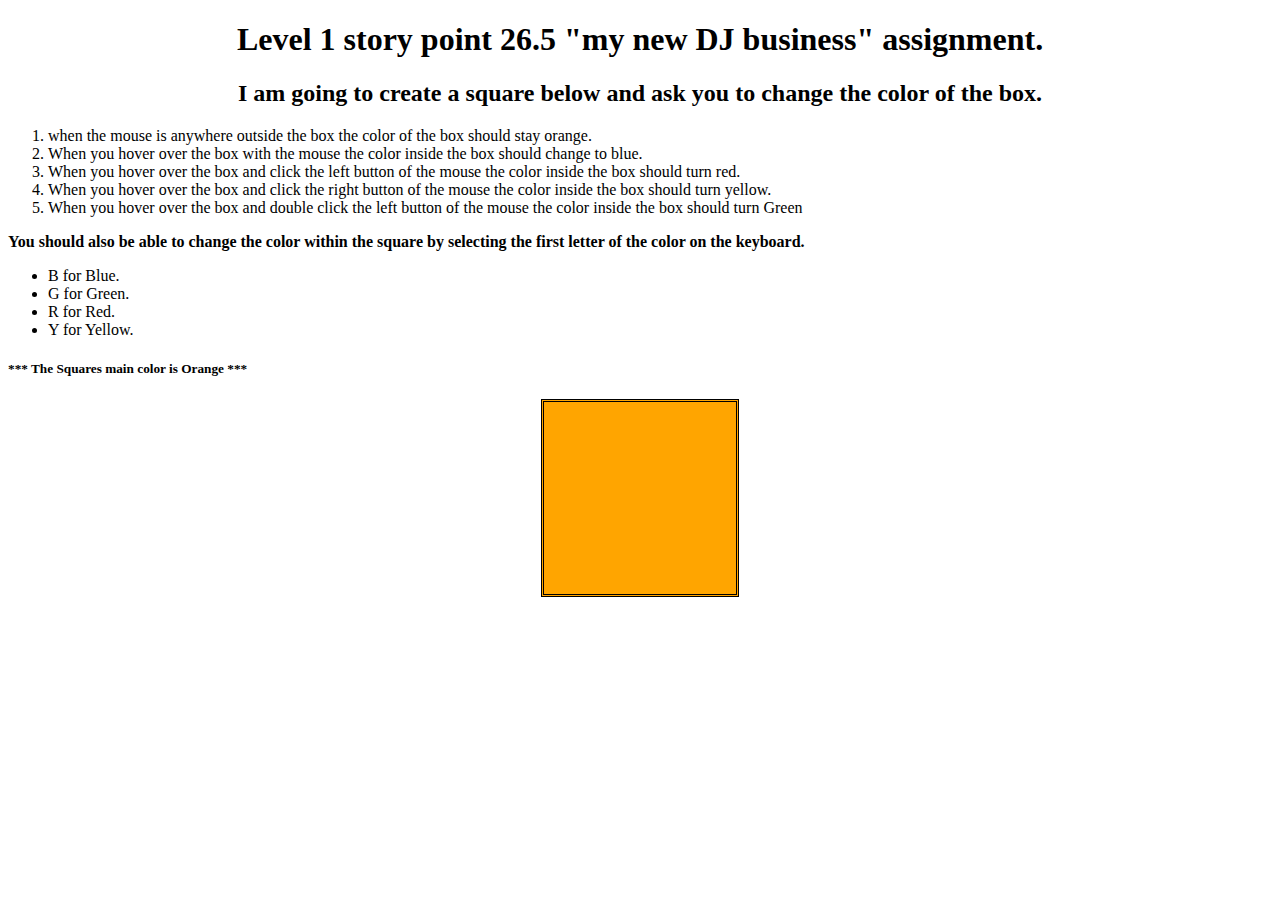
<file: level1/DJ EventListenerExercise/Index.html>
<!DOCTYPE html>
<Html lang="en-us">
    <head>
    <meta charset="utf-8">
    <title>DJ Event Listener JS Exercise</title>
    <link rel="stylesheet" href="index.css">
    </head>
    <body id="body">
    <!-- THe purpose of this assignment is to gain experience with event listners and changing the color of a text box that has been created.-->
    <!-- I need to create a text box fill its background color and then be able to change its background colors using various listener elements-->
    <!-- I referenced: https://www.w3schools.com -->
    <!-- I referenced: https://developer.mozilla.org/en-us/docs/Web/Events-->
    <!-- requirements for this assignment: -->
    <!-- design a square that has an inital background of orange when mouse is not over it-->
    <!-- changes to blue when mouse hovers over it-->
    <!-- changes to red when mouse hovers over and button is pushed down, turns yellow when mouse button released -->
    <!-- changes to green when mouse hovers over and button is double clicked-->
    <!-- User should also be able to choose color by selecting the first letter of the color: Use e.target function-->
    <h1>Level 1 story point 26.5 "my new DJ business" assignment.</h1>
    <h2>I am going to create a square below and ask you to change the color of the box.</h2>
    
    <ol>
        <li>when the mouse is anywhere outside the box the color of the box should stay orange.</li>
        <li>When you hover over the box with the mouse the color inside the box should change to blue.</li>
        <li>When you hover over the box and click the left button of the mouse the color inside the box should turn red.</li>
        <li>When you hover over the box and click the right button of the mouse the color inside the box should turn yellow.</li>
        <li>When you hover over the box and double click the left button of the mouse the color inside the box should turn Green</li>
    </ol>

    <p><strong>You should also be able to change the color within the square by selecting the first letter of the color on the keyboard.</strong></p>

    <ul>
        <li>B for Blue.</li>
        <li>G for Green.</li>
        <li>R for Red.</li> 
        <li>Y for Yellow.</li>
    </ul>

    <h5><strong>*** The Squares main color is Orange ***</strong></h5>
    <div id="squareOrange"></div>
    

    <script src="Index.js"></script>
    </body>
</Html>
</file>
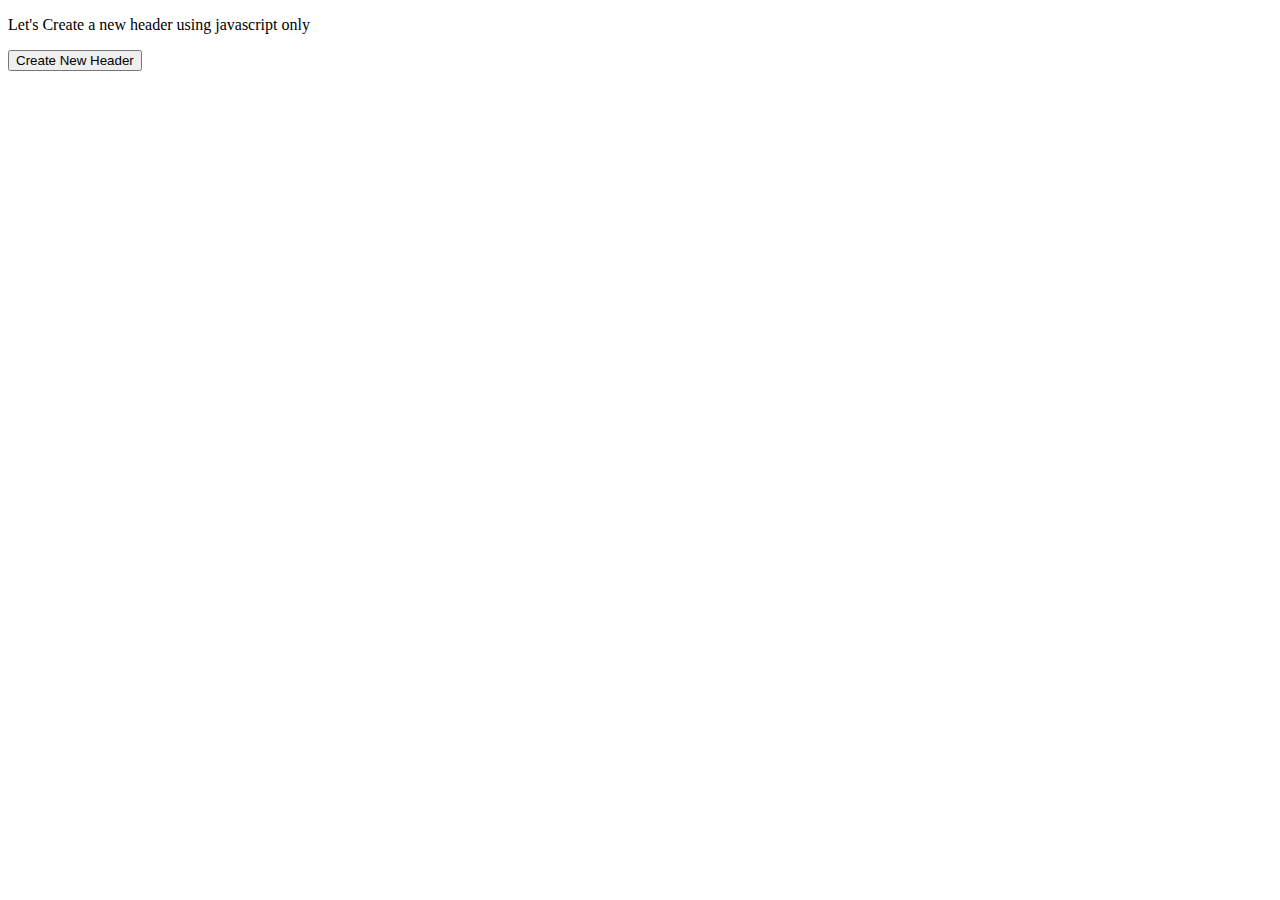
<file: level1/DomManipulationOlympics/index.html>
<!DOCTYPE html>
<html lang="en">
<head>
    <meta charset="UTF-8">
    <meta name="viewport" content="width=device-width, initial-scale=1.0">
    <meta http-equiv="X-UA-Compatible" content="ie=edge">
    <link rel="stylesheet" href="style.css">
    <title>DOM Olympics</title>
</head>
<body>
    <p>Let's Create a new header using javascript only</p>
    <button onclick="createHeader()">Create New Header</button>
    <!--<label>Theme</label>
    <select id="theme-drop-down">
        <option value="theme-one">blue/brown</option>
        <option value="theme-two">red/black</option>
    </select>
    <div id="main">
        <button id='clear-button'>clear</button>
        <div class="messages">
            <div class="message left">
                I have something serious to talk about
            </div>
            <div class="message right">
                I don't want to talk
            </div>
            <div class="message left">
                You have to, you're the police
            </div>
            <div class="message right">
                I'm just a simple farmer
            </div>
        </div>
        <form name="message">
            <input id="input" value="Thanks! Goodbye"/>
            <button>Send</button>
        </form>
    </div>-->
   
    <script src="index.js"></script>
</body>
</html>
</file>
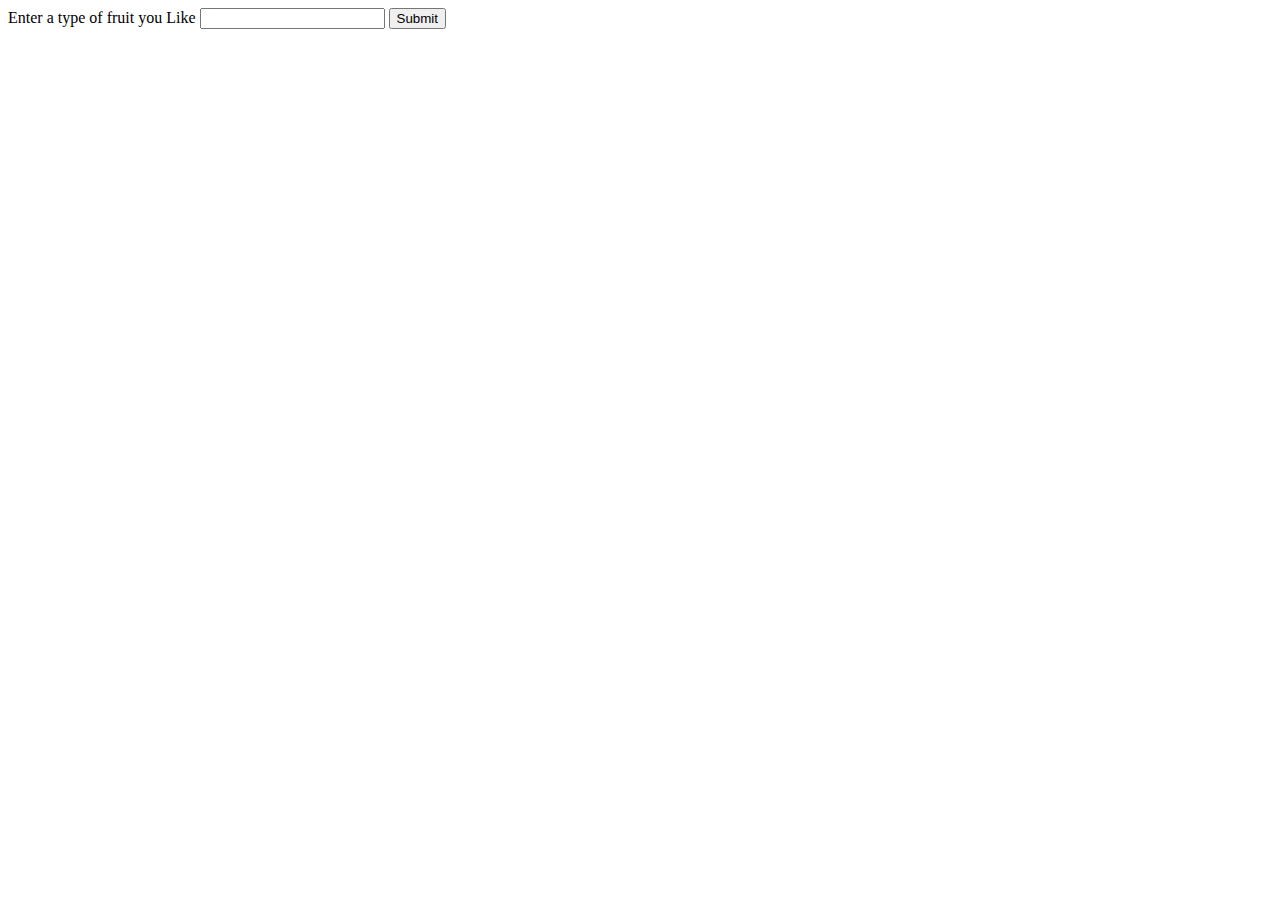
<file: level1/valueFromInputElement/index.html>
<html>
    <head>
    <!-- my example was used from https:www.tutorialspoint.com/how-to-display-value-from-textbox-in-javascript -->
    </head>
    <body>
        Enter a type of fruit you Like
        <input type="text" id="typeOfFruit"/>
        <button onclick="displayFruit()">Submit</button>
        <p id="fruit_type"></p>
        
         
        <script src="index.js"></script>
    </body>
</html>
</file>
<file: level1/DJ EventListenerExercise/index.css>
h1{
    text-align: center;
}

h2{
    text-align: center;
}

h3{
    text-align:center;
    color: red;
}

#squareOrange{
    margin: auto;  /*automatically set the margin boundaries and centers the item*/
    border-style: double;
    Width: 192px; /* sets width of square*/
    Height: 192px; /* sets height of square*/
    background-color: orange;
}
</file>
<file: level1/DomManipulationOlympics/style.css>
.header {
    display: flex;
    align-items: center;
    flex-direction: column;
}

.name {
    color: peachpuff;
}

.messages {
    display: flex;
    flex-direction: column;
    border: 1px solid black;
    margin: 10px 0px;
    padding: 20px;
}

#main {
    margin: 30px;
    border: 1px solid black;
    padding: 10px;
}

.message {
    padding: 5px;
}

.right {
    align-self: flex-end;
    background-color: lightblue;
}

.left {
    align-self: flex-start;
    background-color: burlywood;
}
</file>
